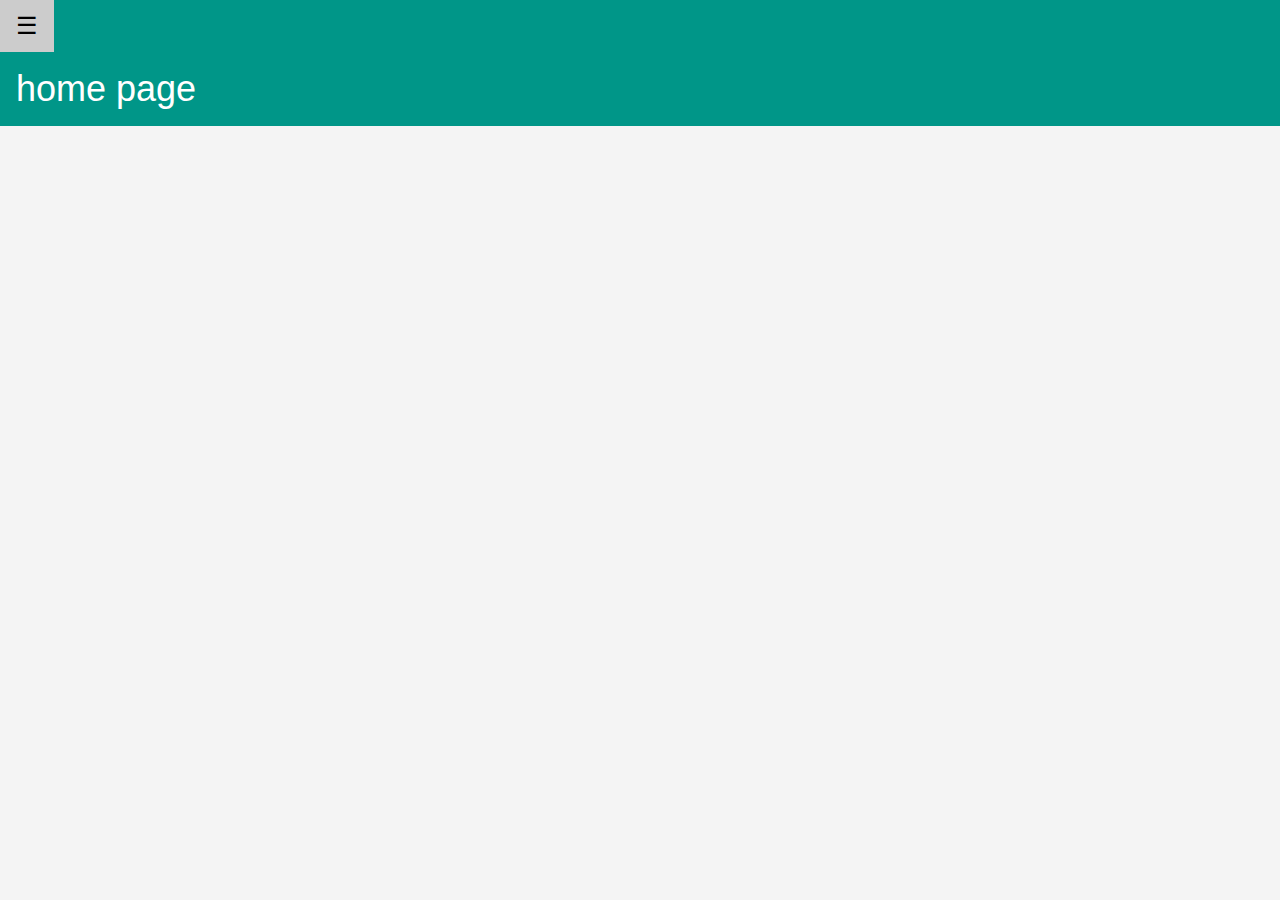
<file: index.html>
<!DOCTYPE html>
<html lang="en">
<head>
    <meta charset="UTF-8">
    <meta name="viewport" content="width=device-width, initial-scale=1.0">
    <link rel="stylesheet" href="./style.css">
    <link rel="stylesheet" href="https://www.w3schools.com/w3css/4/w3.css">
    <title>Document</title>
  
</head>
<body>
    <style>
        body{
    background-image: url("https://www.motortrend.com/uploads/2023/09/every-type-of-car-motortrend.jpg");
    background-repeat: no-repeat;
    background-size: cover;
    
}
    </style>

<div class="w3-sidebar w3-bar-block w3-border-right" style="display:none" id="mySidebar">
    
    <button onclick="w3_close()" class="w3-bar-item w3-large">Close &times;</button>
    <a href="index.html" class="w3-bar-item w3-button">home</a>
    <a href="Sportscars.html" class="w3-bar-item w3-button">cars</a>
    <button><a href="signup.html" class="w3-bar-item w3-button">Sign Up</a></button>
    <button><a href="login.html" class="w3-bar-item w3-button">login</a></button>
  </div>
  
  <div class="w3-teal">
    <button class="w3-button w3-teal w3-xlarge" onclick="w3_open()">☰</button>
    <div class="w3-container">
      <h1>home page</h1>
    </div>
  </div>
  


  

  <script src="https://code.jquery.com/jquery-3.7.1.slim.js" integrity="sha256-UgvvN8vBkgO0luPSUl2s8TIlOSYRoGFAX4jlCIm9Adc=" crossorigin="anonymous"></script>
<script src="./main.js"></script>
</body>
</html>
</file>
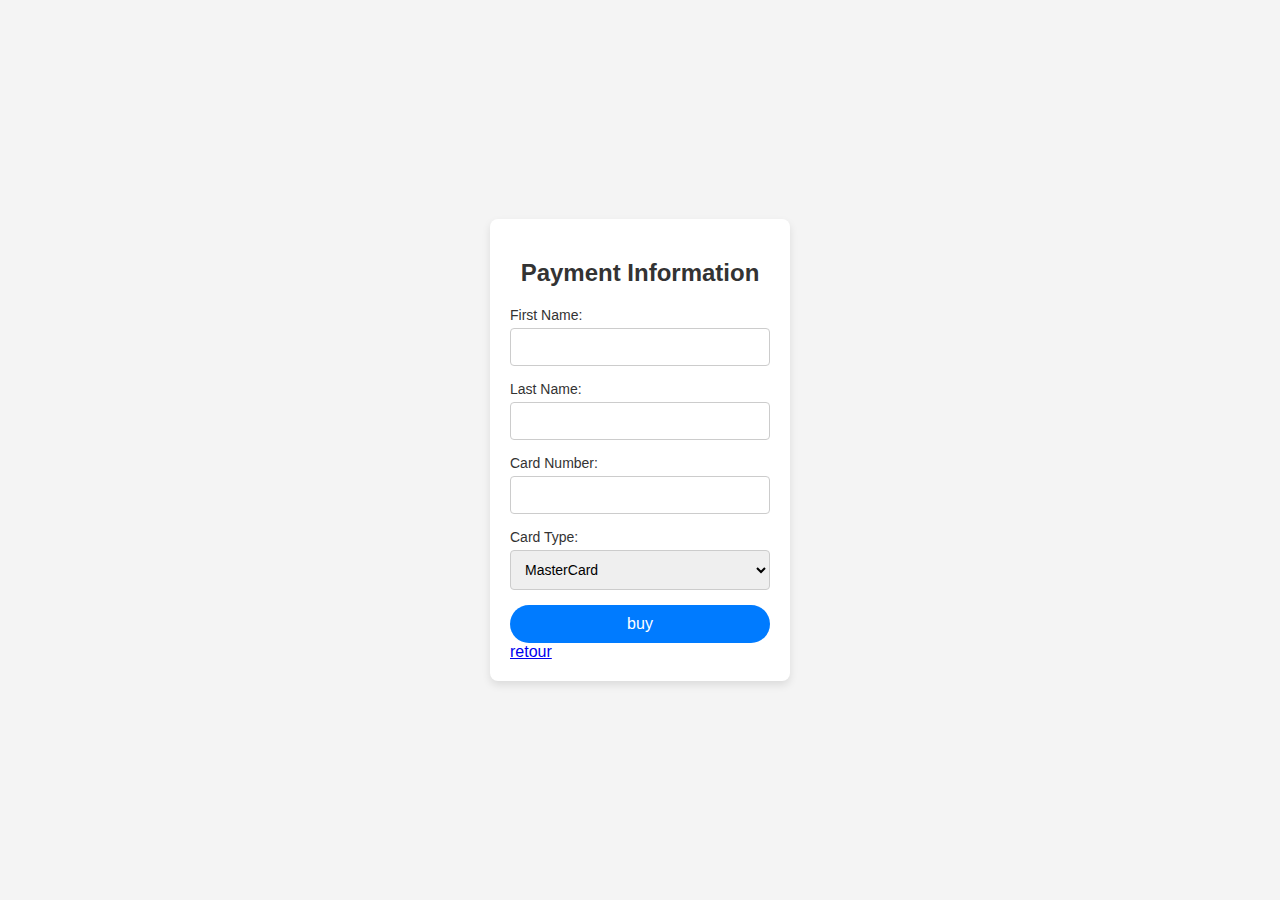
<file: payment.html>
<!DOCTYPE html>
<html lang="en">
<head>
    <meta charset="UTF-8">
    <meta name="viewport" content="width=device-width, initial-scale=1.0">
    <title>Card Information Form</title>
    <link rel="stylesheet" href="payment.css">
</head>
<body>
    <div class="form-container">
        <h2>Payment Information</h2>
        <form>
            <div class="input-group">
                <label for="first-name">First Name:</label>
                <input type="text" id="first-name" name="first-name" >
            </div>

            <div class="input-group">
                <label for="last-name">Last Name:</label>
                <input type="text" id="last-name" name="last-name" >
            </div>

            <div class="input-group">
                <label for="card-number">Card Number:</label>
                <input type="text" id="card-number" name="card-number" >
            </div>

            <div class="input-group">
                <label for="card-type">Card Type:</label>
                <select id="card-type" name="card-type">
                    <option value="mastercard">MasterCard</option>
                    <option value="visa">Visa</option>
                </select>
            </div>

            <button type="submit">buy</button>    <a href="index.html" class="w3-bar-item w3-button">retour</a>

            
        </form>
    </div>
    <script src="main.js"></script>
</body>
</html>
</file>
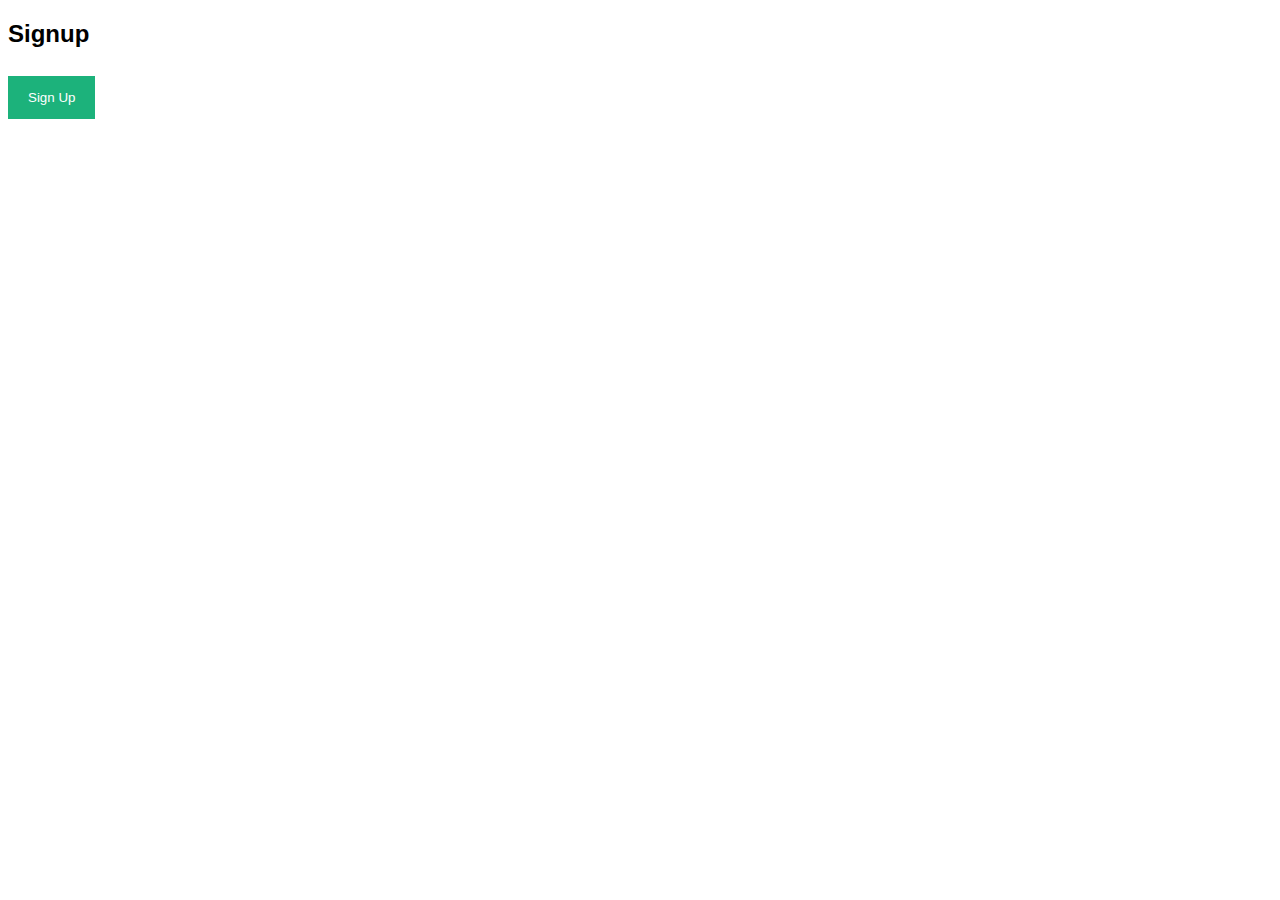
<file: signup.html>
<!DOCTYPE html>
<html>
<style>
body {font-family: Arial, Helvetica, sans-serif;}
* {box-sizing: border-box;}

/* Full-width input fields */
input[type=text], input[type=password] {
  width: 100%;
  padding: 15px;
  margin: 5px 0 22px 0;
  display: inline-block;
  border: none;
  background: #f1f1f1;
}

/* Add a background color when the inputs get focus */
input[type=text]:focus, input[type=password]:focus {
  background-color: #ddd;
  outline: none;
}

/* Set a style for all buttons */
button {
  background-color: #04AA6D;
  color: white;
  padding: 14px 20px;
  margin: 8px 0;
  border: none;
  cursor: pointer;
  width: 100%;
  opacity: 0.9;
}

button:hover {
  opacity:1;
}

/* Extra styles for the cancel button */
.cancelbtn {
  padding: 14px 20px;
  background-color: #f44336;
}

/* Float cancel and signup buttons and add an equal width */
.cancelbtn, .signupbtn {
  float: left;
  width: 50%;
}

/* Add padding to container elements */
.container {
  padding: 16px;
}

/* The Modal (background) */
.modal {
  display: none; /* Hidden by default */
  position: fixed; /* Stay in place */
  z-index: 1; /* Sit on top */
  left: 0;
  top: 0;
  width: 100%; /* Full width */
  height: 100%; /* Full height */
  overflow: auto; /* Enable scroll if needed */
  background-color: #474e5d;
  padding-top: 50px;
}

/* Modal Content/Box */
.modal-content {
  background-color: #fefefe;
  margin: 5% auto 15% auto; /* 5% from the top, 15% from the bottom and centered */
  border: 1px solid #888;
  width: 80%; /* Could be more or less, depending on screen size */
}

/* Style the horizontal ruler */
hr {
  border: 1px solid #f1f1f1;
  margin-bottom: 25px;
}
 
/* The Close Button (x) */
.close {
  position: absolute;
  right: 35px;
  top: 15px;
  font-size: 40px;
  font-weight: bold;
  color: #f1f1f1;
}

.close:hover,
.close:focus {
  color: #f44336;
  cursor: pointer;
}

/* Clear floats */
.clearfix::after {
  content: "";
  clear: both;
  display: table;
}

/* Change styles for cancel button and signup button on extra small screens */
@media screen and (max-width: 300px) {
  .cancelbtn, .signupbtn {
     width: 100%;
  }
}
</style>
<body>

<h2>Signup</h2>

<button onclick="document.getElementById('id01').style.display='block'" style="width:auto;">Sign Up</button>

<div id="id01" class="modal">
  <span onclick="document.getElementById('id01').style.display='none'" class="close" title="Close Modal">&times;</span>
  <form class="modal-content" action="/action_page.php">
    <div class="container">
      <h1>Sign Up</h1>
      <p>Please fill in this form to create an account.</p>
      <hr>
      <label for="email"><b>Email</b></label>
      <input type="text" placeholder="Enter Email" name="email" required>

      <label for="psw"><b>Password</b></label>
      <input type="password" placeholder="Enter Password" name="psw" required>

      <label for="psw-repeat"><b>Repeat Password</b></label>
      <input type="password" placeholder="Repeat Password" name="psw-repeat" required>
      
      <label>
        <input type="checkbox" checked="checked" name="remember" style="margin-bottom:15px"> Remember me
      </label>

      <p>By creating an account you agree to our <a href="#" style="color:dodgerblue">Terms & Privacy</a>.</p>

      <div class="clearfix">
        <button type="button" onclick="document.getElementById('id01').style.display='none'" class="cancelbtn">Cancel</button>
        <button type="submit" class="signupbtn">Sign Up</button>
      </div>
    </div>
  </form>
</div>

<script>
// Get the modal
var modal = document.getElementById('id01');

// When the user clicks anywhere outside of the modal, close it
window.onclick = function(event) {
  if (event.target == modal) {
    modal.style.display = "none";
  }
}
</script>

</body>
</html>
</file>
<file: style.css>
#search{
    position: absolute;
  right: 10px;
}

* {
    margin: 0;
    padding: 0;
    box-sizing: border-box;
  }
  
  body {
    font-family: Arial, sans-serif;
    background-color: #f4f4f4;
    color: #333;
  }
  
  header {
    background-color: #000;
    color: #fff;
    padding: 20px 0;
  }
  
  .navbar {
    display: flex;
    justify-content: space-between;
    align-items: center;
    max-width: 1200px;
    margin: 0 auto;
    padding: 0 20px;
  }
  
  .navbar h1 {
    font-size: 24px;
  }
  
  nav ul {
    list-style-type: none;
    display: flex;
  }
  
  nav ul li {
    margin: 0 15px;
  }
  
  nav ul li a {
    text-decoration: none;
    color: #fff;
    font-size: 18px;
  }
  
  main {
    padding: 40px 20px;
    text-align: center;
  }
  
  .search-section {
    margin-bottom: 40px;
  }
  
  #searchInput {
    padding: 10px;
    width: 300px;
    font-size: 18px;
    border: 2px solid #ccc;
    border-radius: 5px;
    outline: none;
  }
  
  #searchInput:focus {
    border-color: #e74c3c;
  }
  
  .filter-buttons {
    margin-bottom: 20px;
  }
  
  .filter-buttons button {
    padding: 10px 20px;
    background-color: #333;
    color: #fff;
    border: none;
    font-size: 16px;
    cursor: pointer;
    margin: 5px;
    border-radius: 5px;
  }
  
  .filter-buttons button:hover {
    background-color: #e74c3c;
  }
  
  .car-list {
    display: flex;
    justify-content: center;
    gap: 20px;
    flex-wrap: wrap;
  }
  
  .car-item {
    background-color: #fff;
    border-radius: 8px;
    box-shadow: 0 4px 8px rgba(0, 0, 0, 0.1);
    padding: 20px;
    text-align: center;
    width: 280px;
    transition: transform 0.3s ease;
  }
  
  .car-item:hover {
    transform: translateY(-10px);
  }
  
  .car-item img {
    width: 100%;
    border-radius: 8px;
  }
  
  .car-item h3 {
    font-size: 22px;
    color: #333;
    margin-top: 15px;
  }
  
  .car-item .type {
    font-size: 16px;
    color: #555;
    margin-top: 5px;
  }
  
  .car-item .price {
    font-size: 20px;
    color: #e74c3c;
    margin-top: 10px;
  }
  
  button.details-btn {
    background-color: #333;
    color: #fff;
    border: none;
    padding: 10px 20px;
    margin-top: 10px;
    cursor: pointer;
    border-radius: 5px;
  }
  
  button.details-btn:hover {
    background-color: #e74c3c;
  }
  
  footer {
    background-color: #000;
    color: #fff;
    text-align: center;
    padding: 20px 0;
  }
  
  .modal {
    display: none;
    position: fixed;
    z-index: 1;
    left: 0;
    top: 0;
    width: 100%;
    height: 100%;
    background-color: rgba(0, 0, 0, 0.5);
    padding-top: 50px;
  }
</file>
<file: payment.css>
/* Global Styles */
body {
    font-family: Arial, sans-serif;
    background-color: #f4f4f4;
    margin: 0;
    padding: 0;
    display: flex;
    justify-content: center;
    align-items: center;
    height: 100vh;
}

/* Form Container */
.form-container {
    background-color: #fff;
    padding: 20px;
    border-radius: 8px;
    box-shadow: 0 4px 8px rgba(0, 0, 0, 0.1);
    width: 300px;
    box-sizing: border-box;
}

h2 {
    text-align: center;
    color: #333;
}

.input-group {
    margin-bottom: 15px;
}

.input-group label {
    display: block;
    font-size: 14px;
    color: #333;
    margin-bottom: 5px;
}

.input-group input,
.input-group select {
    width: 100%;
    padding: 10px;
    font-size: 14px;
    border: 1px solid #ccc;
    border-radius: 4px;
    box-sizing: border-box;
}

.input-group input:focus,
.input-group select:focus {
    border-color: #007BFF;
    outline: none;
}

button {
    width: 100%;
    padding: 10px;
    font-size: 16px;
    background-color: #007BFF;
    color: #fff;
    border: none;
    border-radius: 20px;
    cursor: pointer;
    
}

button:hover {
    background-color: #0056b3;
}
</file>
